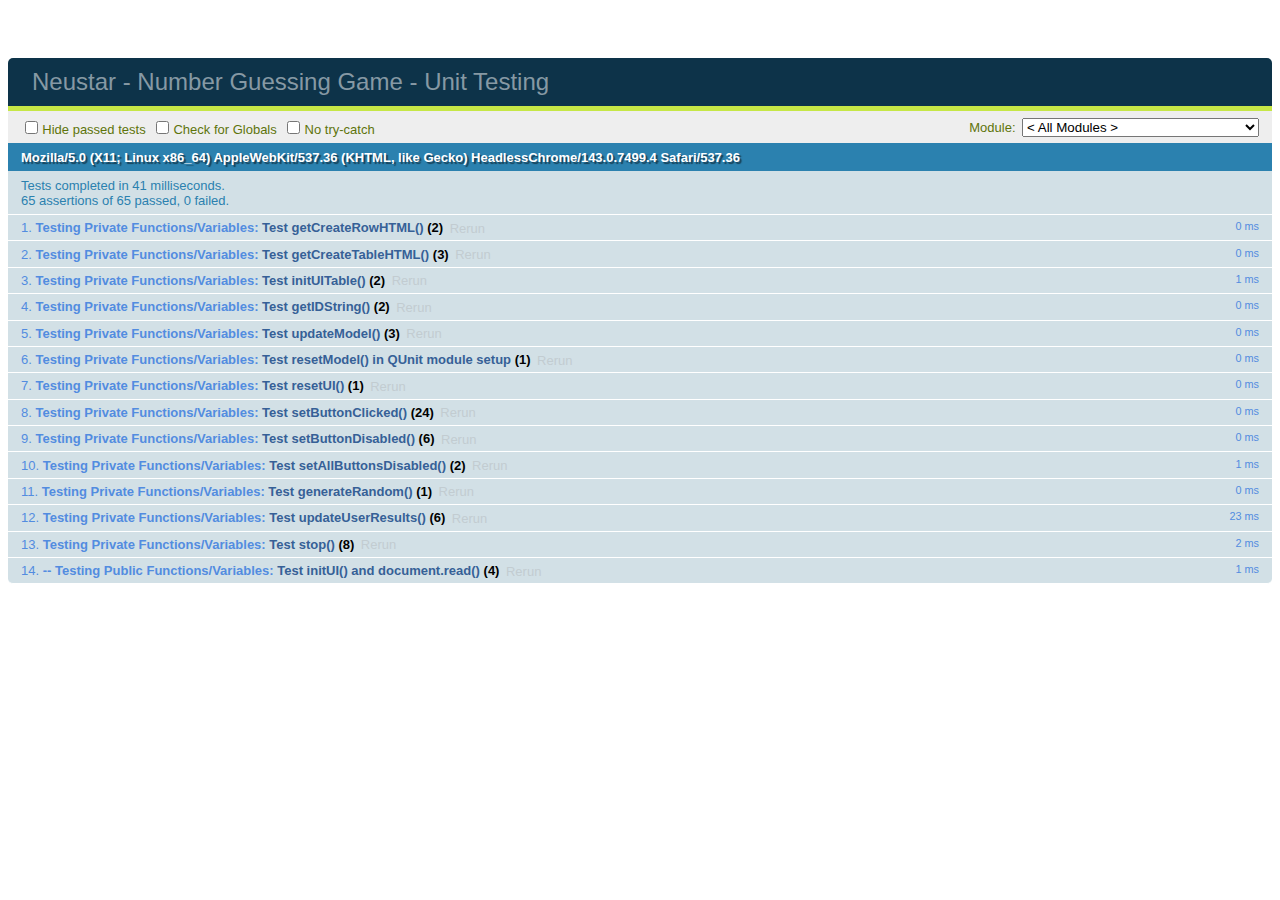
<file: src/main/webapp/test.html>
<!DOCTYPE html>
<html lang="en">
    <head>
        <meta charset="utf-8">
        <title>Neustar - Number Guessing Game - Unit Testing</title>

        <link href="resources/css/qunit-1.16.0.css" rel="stylesheet">
		<link href="resources/css/my.css" rel="stylesheet">
    </head>
    <body>
      	<div id="qunit"></div>
  		<div id="qunit-fixture">
            <div class="mainPanel"> 
            	<div id="results">	
            		<h3 id="resultsText"></h3>
					<button type="button" class="btn btn-primary" onclick="javascript: GameEngine.start();">Restart Game</button>
            	</div>           
				<div id="landscapeTest"></div>
				<div id="portraitTest"></div>
				<div id="landscape"></div>
				<div id="portrait"></div>
            </div>
  		</div>
        <script src="resources/js/jquery-1.11.1.min.js"></script>
        <script src="resources/js/qunit-1.16.0.js"></script>
        <script src="resources/js/my.js"></script>
        <script src="resources/js/myTest.js"></script>
    </body>
</html>
</file>
<file: src/main/webapp/resources/css/my.css>
@media all and (orientation:landscape) {
	#landscape {
		display: block;
	}
	#portrait {
		display: none;
	}
}

@media all and (orientation:portrait) {
	#landscape {
		display: none;
	}
	#portrait {
		display: block;
	}
}

body {
  padding-top: 50px;
}

.mainPanel {
  padding: 10px 10px;
  text-align: center;
}

table.numberTable {
	width: 100%;
}

table.numberTable td {
	padding: .5em;
}
</file>
<file: src/main/webapp/resources/css/qunit-1.16.0.css>
/*!
 * QUnit 1.16.0
 * http://qunitjs.com/
 *
 * Copyright 2006, 2014 jQuery Foundation and other contributors
 * Released under the MIT license
 * http://jquery.org/license
 *
 * Date: 2014-12-03T16:32Z
 */

/** Font Family and Sizes */

#qunit-tests, #qunit-header, #qunit-banner, #qunit-testrunner-toolbar, #qunit-userAgent, #qunit-testresult {
	font-family: "Helvetica Neue Light", "HelveticaNeue-Light", "Helvetica Neue", Calibri, Helvetica, Arial, sans-serif;
}

#qunit-testrunner-toolbar, #qunit-userAgent, #qunit-testresult, #qunit-tests li { font-size: small; }
#qunit-tests { font-size: smaller; }


/** Resets */

#qunit-tests, #qunit-header, #qunit-banner, #qunit-userAgent, #qunit-testresult, #qunit-modulefilter {
	margin: 0;
	padding: 0;
}


/** Header */

#qunit-header {
	padding: 0.5em 0 0.5em 1em;

	color: #8699A4;
	background-color: #0D3349;

	font-size: 1.5em;
	line-height: 1em;
	font-weight: 400;

	border-radius: 5px 5px 0 0;
}

#qunit-header a {
	text-decoration: none;
	color: #C2CCD1;
}

#qunit-header a:hover,
#qunit-header a:focus {
	color: #FFF;
}

#qunit-testrunner-toolbar label {
	display: inline-block;
	padding: 0 0.5em 0 0.1em;
}

#qunit-banner {
	height: 5px;
}

#qunit-testrunner-toolbar {
	padding: 0.5em 1em 0.5em 1em;
	color: #5E740B;
	background-color: #EEE;
	overflow: hidden;
}

#qunit-userAgent {
	padding: 0.5em 1em 0.5em 1em;
	background-color: #2B81AF;
	color: #FFF;
	text-shadow: rgba(0, 0, 0, 0.5) 2px 2px 1px;
}

#qunit-modulefilter-container {
	float: right;
}

/** Tests: Pass/Fail */

#qunit-tests {
	list-style-position: inside;
}

#qunit-tests li {
	padding: 0.4em 1em 0.4em 1em;
	border-bottom: 1px solid #FFF;
	list-style-position: inside;
}

#qunit-tests > li {
	display: none;
}

#qunit-tests li.pass, #qunit-tests li.running, #qunit-tests li.fail {
	display: list-item;
}

#qunit-tests.hidepass li.pass, #qunit-tests.hidepass li.running  {
	display: none;
}

#qunit-tests li strong {
	cursor: pointer;
}

#qunit-tests li.skipped strong {
	cursor: default;
}

#qunit-tests li a {
	padding: 0.5em;
	color: #C2CCD1;
	text-decoration: none;
}
#qunit-tests li a:hover,
#qunit-tests li a:focus {
	color: #000;
}

#qunit-tests li .runtime {
	float: right;
	font-size: smaller;
}

.qunit-assert-list {
	margin-top: 0.5em;
	padding: 0.5em;

	background-color: #FFF;

	border-radius: 5px;
}

.qunit-collapsed {
	display: none;
}

#qunit-tests table {
	border-collapse: collapse;
	margin-top: 0.2em;
}

#qunit-tests th {
	text-align: right;
	vertical-align: top;
	padding: 0 0.5em 0 0;
}

#qunit-tests td {
	vertical-align: top;
}

#qunit-tests pre {
	margin: 0;
	white-space: pre-wrap;
	word-wrap: break-word;
}

#qunit-tests del {
	background-color: #E0F2BE;
	color: #374E0C;
	text-decoration: none;
}

#qunit-tests ins {
	background-color: #FFCACA;
	color: #500;
	text-decoration: none;
}

/*** Test Counts */

#qunit-tests b.counts                       { color: #000; }
#qunit-tests b.passed                       { color: #5E740B; }
#qunit-tests b.failed                       { color: #710909; }

#qunit-tests li li {
	padding: 5px;
	background-color: #FFF;
	border-bottom: none;
	list-style-position: inside;
}

/*** Passing Styles */

#qunit-tests li li.pass {
	color: #3C510C;
	background-color: #FFF;
	border-left: 10px solid #C6E746;
}

#qunit-tests .pass                          { color: #528CE0; background-color: #D2E0E6; }
#qunit-tests .pass .test-name               { color: #366097; }

#qunit-tests .pass .test-actual,
#qunit-tests .pass .test-expected           { color: #999; }

#qunit-banner.qunit-pass                    { background-color: #C6E746; }

/*** Failing Styles */

#qunit-tests li li.fail {
	color: #710909;
	background-color: #FFF;
	border-left: 10px solid #EE5757;
	white-space: pre;
}

#qunit-tests > li:last-child {
	border-radius: 0 0 5px 5px;
}

#qunit-tests .fail                          { color: #000; background-color: #EE5757; }
#qunit-tests .fail .test-name,
#qunit-tests .fail .module-name             { color: #000; }

#qunit-tests .fail .test-actual             { color: #EE5757; }
#qunit-tests .fail .test-expected           { color: #008000; }

#qunit-banner.qunit-fail                    { background-color: #EE5757; }

/*** Skipped tests */

#qunit-tests .skipped {
	background-color: #EBECE9;
}

#qunit-tests .qunit-skipped-label {
	background-color: #F4FF77;
	display: inline-block;
	font-style: normal;
	color: #366097;
	line-height: 1.8em;
	padding: 0 0.5em;
	margin: -0.4em 0.4em -0.4em 0;
}

/** Result */

#qunit-testresult {
	padding: 0.5em 1em 0.5em 1em;

	color: #2B81AF;
	background-color: #D2E0E6;

	border-bottom: 1px solid #FFF;
}
#qunit-testresult .module-name {
	font-weight: 700;
}

/** Fixture */

#qunit-fixture {
	position: absolute;
	top: -10000px;
	left: -10000px;
	width: 1000px;
	height: 1000px;
}
</file>
